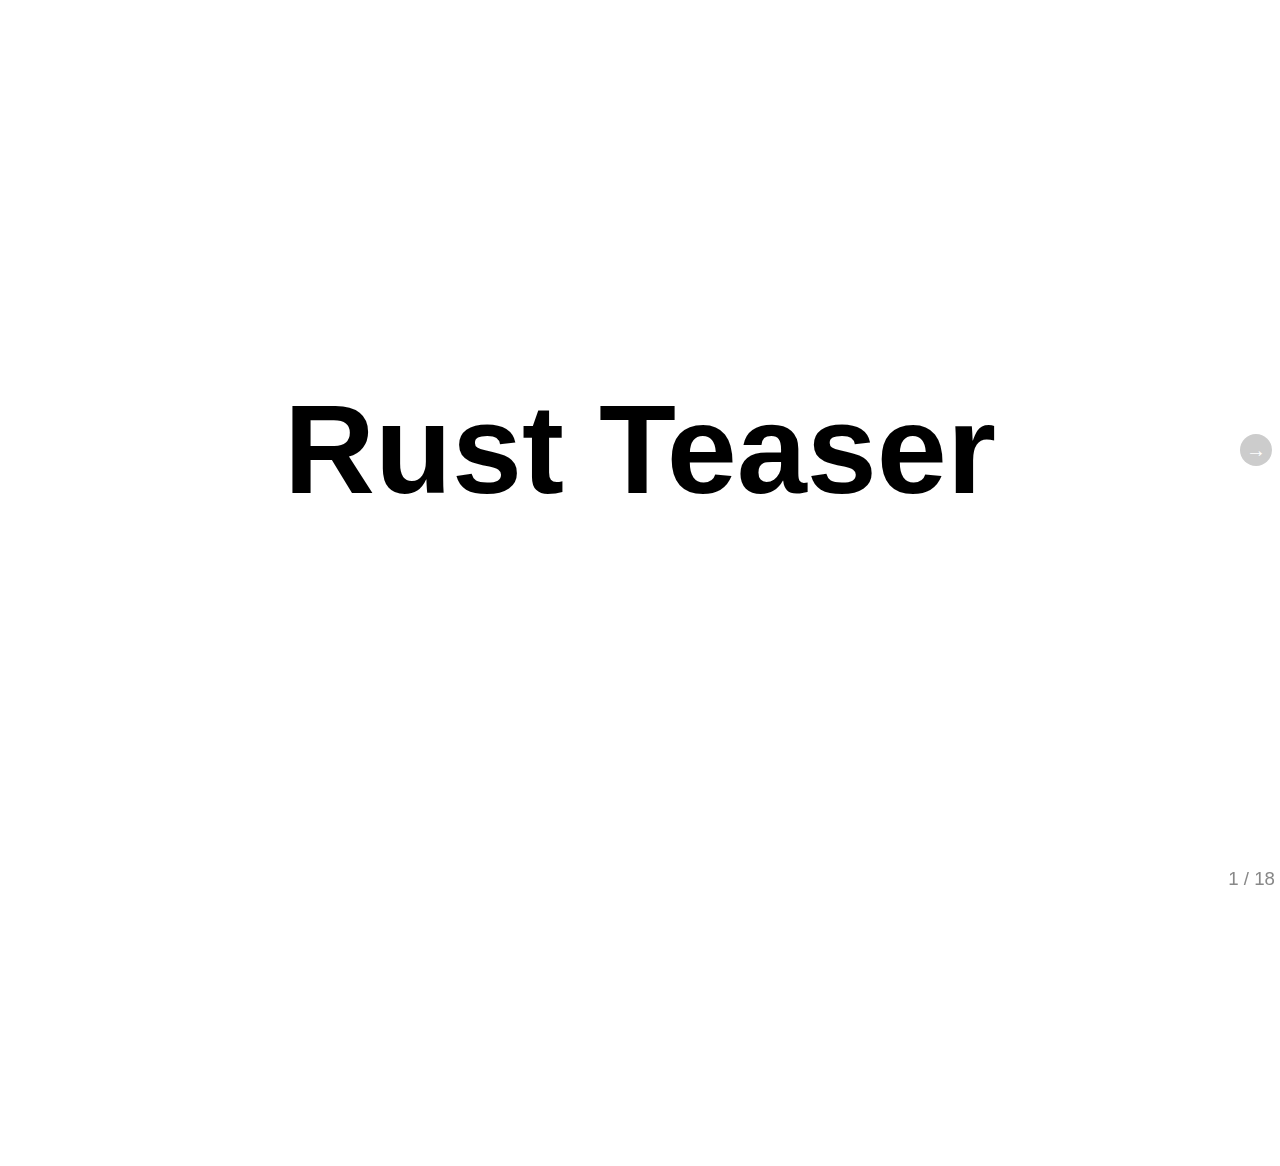
<file: index.html>
<!DOCTYPE html>
<html>
<head>
	<meta charset="utf-8">
	<meta http-equiv="X-UA-Compatible" content="IE=edge,chrome=1">
	<meta name="viewport" content="width=1024, user-scalable=no">

    <title>untitled</title>
	
	<!-- Required stylesheet -->
	<link rel="stylesheet" href="imakewebthings-deck.js-e42bd0c/core/deck.core.css">
	
	<!-- Extension CSS files go here. Remove or add as needed. -->
	<link rel="stylesheet" href="imakewebthings-deck.js-e42bd0c/extensions/goto/deck.goto.css">
	<link rel="stylesheet" href="imakewebthings-deck.js-e42bd0c/extensions/menu/deck.menu.css">
	<link rel="stylesheet" href="imakewebthings-deck.js-e42bd0c/extensions/navigation/deck.navigation.css">
	<link rel="stylesheet" href="imakewebthings-deck.js-e42bd0c/extensions/status/deck.status.css">
	<link rel="stylesheet" href="imakewebthings-deck.js-e42bd0c/extensions/hash/deck.hash.css">
	<link rel="stylesheet" href="imakewebthings-deck.js-e42bd0c/extensions/scale/deck.scale.css">

	<!-- Style theme. More available in /themes/style/ or create your own. -->
	<link rel="stylesheet" href="imakewebthings-deck.js-e42bd0c/themes/style/swiss.css">
	
	<!-- Transition theme. More available in /themes/transition/ or create your own. -->
	<link rel="stylesheet" href="imakewebthings-deck.js-e42bd0c/themes/transition/horizontal-slide.css">
	
	<!-- Required Modernizr file -->
	<script src="imakewebthings-deck.js-e42bd0c/modernizr.custom.js"></script>
</head>
<body class="deck-container">

<!-- Begin slides. Just make elements with a class of slide. -->

<div class="slide" id="1"><h1>Rust Teaser</h1>
</div><div class="slide" id="2"><h2>Who am I?</h2>
<ul>
<li>Radek Szymczyszyn</li>
<li>MongooseIM / ejabberd / XMPP engineer from Erlang Solutions in Kraków</li>
<li><a href="&#109;&#97;&#105;&#108;&#116;&#111;&#58;&#114;&#97;&#100;&#111;&#115;&#108;&#97;&#119;&#46;&#115;&#122;&#121;&#109;&#99;&#122;&#121;&#115;&#122;&#121;&#110;&#64;&#101;&#114;&#108;&#97;&#110;&#103;&#45;&#115;&#111;&#108;&#117;&#116;&#105;&#111;&#110;&#115;&#46;&#99;&#111;&#109;">&#114;&#97;&#100;&#111;&#115;&#108;&#97;&#119;&#46;&#115;&#122;&#121;&#109;&#99;&#122;&#121;&#115;&#122;&#121;&#110;&#64;&#101;&#114;&#108;&#97;&#110;&#103;&#45;&#115;&#111;&#108;&#117;&#116;&#105;&#111;&#110;&#115;&#46;&#99;&#111;&#109;</a></li>
<li><a href="https://github.com/lavrin/">https://github.com/lavrin/</a></li>
</ul>
</div><div class="slide" id="3"><h2>Intro</h2>
<p>I won't introduce the whole language, because I simply can't in 15 minutes.
Besides, there's a great guide on <a href="http://www.rust-lang.org/">rust-lang.org</a> which will do it better than I.</p>
<p>Instead, I'll show you one aspect of what Rust might be good for and why.
What is it? The stuff we write in C now - system-level software and shared libraries.
Why? Because it allows you to touch the metal if you have to,
but otherwise strives to be as safe as possible.</p>
</div><div class="slide" id="4"><h2>Rust features</h2>
<ul>
<li>algebraic data types (Erlang tagged types might work as substitutes)</li>
<li>pattern matching</li>
<li>closures</li>
<li>type inference (Erlang is dynamically typed -- no need for inference)</li>
<li>zero-cost abstractions (C++ anyone? iterators are just pointers,
  destructors instead of garbage collection)</li>
<li>guaranteed memory safety (linear types)</li>
<li>concurrency without data races (tasks powered by OS threads <strong>or</strong>
  lightweight processes)</li>
<li>minimal runtime (just like C)</li>
<li>efficient C bindings</li>
</ul>
</div><div class="slide" id="5"><h2>Rust features</h2>
<ul>
<li>algebraic data types (Erlang tagged types might work as substitutes)</li>
<li>pattern matching</li>
<li>closures</li>
<li>type inference (Erlang is dynamically typed -- no need for inference)</li>
<li><span style="color: #c00;">zero-cost abstractions (C++ anyone? iterators are just pointers,
  destructors instead of garbage collection)</span></li>
<li><span style="color: #c00;">guaranteed memory safety (linear types)</span></li>
<li>concurrency without data races (tasks powered by OS threads <strong>or</strong>
  lightweight processes)</li>
<li><span style="color: #c00;">minimal runtime (just like C)</span></li>
<li><span style="color: #c00;">efficient C bindings</span></li>
</ul>
</div><div class="slide" id="6"><h2>Algebraic data types &amp; pattern matching</h2>
<pre><code>enum OptionalInt {
    Value(int),
    Missing,
}

fn main() {
    let x = Value(5);
    let y = Missing;

    match x {
        Value(n) =&gt; println!("x is {:d}", n),
        Missing  =&gt; println!("x is missing!"),
    }

    match y {
        Value(n) =&gt; println!("y is {:d}", n),
        _        =&gt; println!("y is missing!"),
    }
}
</code></pre>
</div><div class="slide" id="7"><h2>No generics (think: Google Go)</h2>
<pre><code>enum OptionalInt {
    Value(int),
    Missing,
}

enum OptionalFloat64 {
    Valuef64(f64),
    Missingf64
}

fn main() {
    let x = Value(5);
    let xf64 = Valuef64(5.0f64);

    match x {
        Value(n) =&gt; println!("x is {:d}", n),
        Missing  =&gt; println!("x is missing!"),
    }

    match xf64 {
        Valuef64(n) =&gt; println!("xf64 is {:.1f}", n),
        Missingf64  =&gt; println!("xf64 is missing!"),
    }
}
</code></pre>
</div><div class="slide" id="8"><h2>Generics</h2>
<pre><code>enum Option&lt;T&gt; {
    Some(T),
    None
}

fn main() {
    // When dealing with generics we need to give
    // the compiler some hints about types in use.
    let x = Some(5i);
    let y : Option&lt;int&gt; = None;

    match x {
        Some(n) =&gt; println!("x is {:d}", n),
        None    =&gt; println!("x is missing!")
    }

    match y {
        Some(n) =&gt; println!("y is {:d}", n),
        _       =&gt; println!("y is missing!")
    }
}
</code></pre>
</div><div class="slide" id="9"><h2>Generics and Traits</h2>
<pre><code>struct Circle { x: f64, y: f64, radius: f64 }
struct Square { a: f64 }

trait HasArea {
    fn area(&amp;self) -&gt; f64;
}

impl HasArea for Circle {
    fn area(&amp;self) -&gt; f64 {
        std::f64::consts::PI * (self.radius * self.radius)
    }
}

impl HasArea for Square {
    fn area(&amp;self) -&gt; f64 { self.a * self.a }
}

// Won't compile!
fn area&lt;S&gt;(shape: &amp;S) -&gt; f64 { shape.area() }

fn area&lt;S: HasArea&gt;(shape: &amp;S) -&gt; f64 { shape.area() }

fn main() {
    let c = Circle{ x: 2.0, y: 2.0, radius: 4.0 };
    let s = Square{ a: 2.0 };
    println!("circle area: {:f}", area(&amp;c));
    println!("square area: {:f}", area(&amp;s));
}
</code></pre>
</div><div class="slide" id="10"><h2>Traits</h2>
<pre><code>struct Circle { x: f64, y: f64, radius: f64 }
struct Square { a: f64 }
struct Line { a: f64, b: f64 }

trait HasArea {
    fn area(&amp;self) -&gt; f64;
}

impl HasArea for Circle {
    fn area(&amp;self) -&gt; f64 {
        std::f64::consts::PI * (self.radius * self.radius)
    }
}

impl HasArea for Square {
    fn area(&amp;self) -&gt; f64 { self.a * self.a }
}

fn slope(l: &amp;Line) -&gt; f64 { l.a }

fn area&lt;S: HasArea&gt;(shape: &amp;S) -&gt; f64 {
    shape.area()
}

fn main() {
    let c = Circle{ x: 2.0, y: 2.0, radius: 4.0 };
    let s = Square{ a: 2.0 };
    let l = Line{ a: 1.3, b: 2.0 };
    println!("circle area: {:f}", area(&amp;c));
    println!("square area: {:f}", area(&amp;s));
    // Won't compile!
    // error: failed to find an implementation of trait HasArea for Line
    //println!("line area: {:.2f}", area(&amp;l));
}
</code></pre>
</div><div class="slide" id="11"><h2>What's wrong with this code?</h2>
<pre><code>// Return a vector of tokens found in the given string.
// Each token is a (token_begin, token_end) pair.
vector&lt;pair&lt;const char *,const char *&gt;&gt;
tokenize_string(const string &amp;text);

int main()
{
    vector&lt;pair&lt;const char *, const char *&gt;&gt; v;
    {
        string s = "ala ma kota, a kot ma ale";
        v = tokenize_string(s);
    }
    for (auto i = begin(v); i &lt; end(v); i++) {
        cout &lt;&lt; string(i-&gt;first, i-&gt;second - i-&gt;first) &lt;&lt; "\n";
    }
    return 0;
}
</code></pre>
<p>Idea stolen from <a href="http://www.randomhacks.net/2014/09/19/rust-lifetimes-reckless-cxx/">http://www.randomhacks.net/2014/09/19/rust-lifetimes-reckless-cxx/</a></p>
<!--

Is this a contrived example?
Of course it is!
However, don't forget what John Carmack,
the lead programmer of Wolfenstein, Doom, and Quake series,
once said in an interview:

    If something is allowed by the language syntax,
    sooner or later it will end up in your codebase.

-->

</div><div class="slide" id="12"><h2>Let's ask Valgrind</h2>
<!-- -->

</div><div class="slide" id="13"><h2>Rust to the rescue: Lifetimes</h2>
<pre><code>#[deriving(Show, PartialEq)]
enum Token&lt;'a&gt; {
    Word(&amp;'a str),
    Other(&amp;'a str)
}

fn tokenize_string3&lt;'a&gt;(text: &amp;'a str) -&gt; Vec&lt;Token&lt;'a&gt;&gt; {
    // ...
}

#[test]
fn test_parse_safe() {
    assert_eq!(vec![Word("The"), Other(" "), Word("cat")],
               tokenize_string3("The cat"));
}

// Won't compile!
// lifetimes.rs:39:26: 39:30 error: `text` does not live long enough
// lifetimes.rs:39         tokenize_string3(text.as_slice())
//#[test]
//fn test_parse_unsafe() {
//    let v = {
//        let text = "The cat".to_string();
//        tokenize_string3(text.as_slice())
//    };
//    assert_eq!(vec![Word("The"), Other(" "), Word("cat")], v);
//}
</code></pre>
</div><div class="slide" id="14"><h2>Erlang NIFs in Rust (1)</h2>
<p><strong>Bindgen</strong> generates boilerplate for interfacing with C from Rust based on
existing C header files.
The only problem is it <strong>doesn't understand macros.</strong></p>
<p>Writing a NIF shared library in Rust boils down to expanding the <code>ERL_NIF_INIT</code> macro:</p>
<pre><code>// file: er.c

ErlNifFunc funcs[] =
{
    {"native_add", 2, native_add}
};

ERL_NIF_INIT(er, funcs, NULL, NULL, NULL, NULL);
</code></pre>
</div><div class="slide" id="15"><h2>Erlang NIFs in Rust (2)</h2>
<p>Which means writing the following in Rust instead of C:</p>
<pre><code>// file: er.E (macro expanded er.c)

ErlNifFunc funcs[] = {
    {"native_add", 2, native_add}
};

ErlNifEntry* nif_init(void) {
  static ErlNifEntry entry = {
    2,              // int major;
    6,              // int minor;
    "er",           // const char* name;
    sizeof(funcs) / sizeof(*funcs),  // int num_of_funcs;
    funcs,          // ErlNifFunc* funcs;
    ((void *)0),    // int  (*load)   (ErlNifEnv*, /* skipped */);
    ((void *)0),    // int  (*reload) (ErlNifEnv*, /* skipped */);
    ((void *)0),    // int  (*upgrade)(ErlNifEnv*, /* skipped */);
    ((void *)0),    // void (*unload) (ErlNifEnv*, /* skipped */);
    "beam.vanilla"  // const char* vm_variant;
  };
  return &amp;entry;
}
</code></pre>
<p>Easy, right? Wrong!
It's not possible to declare a static C-style string (<code>"er"</code>, <code>"beam.vanilla"</code>) from Rust! But there is hope...</p>
</div><div class="slide" id="16"><h2>Erlang NIFs in Rust (3)</h2>
<pre><code>static mut funcs: [c::ErlNifFunc, ..1] = [
    c::ErlNifFunc { name  : 0 as *const c_char,
                    arity : 2,
                    fptr  : Some(native_add) }
];

static mut nif_entry: c::ErlNifEntry = c::ErlNifEntry {
    major           : 2,
    minor           : 6,
    name            : 0 as *const c_char,
    num_of_funcs    : 1,
    funcs           : 0 as *mut c::ErlNifFunc,
    load            : None,
    reload          : None,
    upgrade         : None,
    unload          : None,
    vm_variant      : 0 as *const c_char
};

#[no_mangle]
pub extern "C" fn nif_init() -&gt; *mut c::ErlNifEntry
{
    unsafe {
        funcs[0].name = "native_add".to_c_str().unwrap();
        nif_entry.name = "er".to_c_str().unwrap();
        nif_entry.num_of_funcs = funcs.len() as i32;
        nif_entry.funcs = funcs.as_mut_ptr();
        nif_entry.vm_variant = "beam.vanilla".to_c_str().unwrap();
        &amp;mut nif_entry
    }
}
</code></pre>
</div><div class="slide" id="17"><h2>Rust for embedded systems</h2>
<p>Rust runs on ARM Cortex-M0 (the smallest ARM available). A trivial binary uses 1K flash and 100 bytes RAM.</p>
<p>In general, it runs on 32-bit CPUs.
There're some google hits about running on Arduino, but pay attention that
it's Arduino Due, not the original one. Due is actually an ARM chip in disguise.</p>
</div><div class="slide" id="18"><h2>Outro / References</h2>
<p>Rust is still in development. YMMV!</p>
<p><a href="http://blog.rust-lang.org/2014/09/15/Rust-1.0.html">Niko Matsakis</a>: "We plan to ship the 1.0 beta around the end of the year."</p>
<p>Minimal, but complete, Erlang example project with a Rust NIF:</p>
<ul>
<li><a href="https://github.com/lavrin/erlang-rust-nif">https://github.com/lavrin/erlang-rust-nif</a></li>
</ul>
<p>References:</p>
<ul>
<li><a href="http://www.rust-lang.org/">rust-lang.org</a></li>
<li><a href="http://lucumr.pocoo.org/2013/8/18/beautiful-native-libraries/">Beautiful Native Libraries</a></li>
<li><a href="http://www.randomhacks.net/2014/09/19/rust-lifetimes-reckless-cxx/">Reckless C++</a></li>
<li><a href="https://github.com/crabtw/rust-bindgen/">Rust Bindgen</a></li>
<li><a href="http://blog.rust-lang.org/2014/09/15/Rust-1.0.html">Road to Rust 1.0</a></li>
<li><a href="http://bharr.is/2013/11/13/rust-for-embedded-systems/">Rust for embedded systems</a></li>
<li><a href="https://github.com/rust-lang/rust/wiki/Operating-system-development">Operating System Development in Rust</a></li>
</ul>
</div>

<!-- End slides. -->


<!-- Begin extension snippets. Add or remove as needed. -->

<!-- deck.navigation snippet -->
<a href="#" class="deck-prev-link" title="Previous">&#8592;</a>
<a href="#" class="deck-next-link" title="Next">&#8594;</a>

<!-- deck.status snippet -->
<p class="deck-status">
	<span class="deck-status-current"></span>
	/
	<span class="deck-status-total"></span>
</p>

<!-- deck.goto snippet -->
<form action="." method="get" class="goto-form">
	<label for="goto-slide">Go to slide:</label>
	<input type="text" name="slidenum" id="goto-slide" list="goto-datalist">
	<datalist id="goto-datalist"></datalist>
	<input type="submit" value="Go">
</form>

<!-- deck.hash snippet -->
<a href="." title="Permalink to this slide" class="deck-permalink">#</a>

<!-- End extension snippets. -->


<!-- Required JS files. -->
<script src="imakewebthings-deck.js-e42bd0c/jquery-1.7.2.min.js"></script>
<script src="imakewebthings-deck.js-e42bd0c/core/deck.core.js"></script>

<!-- Extension JS files. Add or remove as needed. -->
<script src="imakewebthings-deck.js-e42bd0c/core/deck.core.js"></script>
<script src="imakewebthings-deck.js-e42bd0c/extensions/hash/deck.hash.js"></script>
<script src="imakewebthings-deck.js-e42bd0c/extensions/menu/deck.menu.js"></script>
<script src="imakewebthings-deck.js-e42bd0c/extensions/goto/deck.goto.js"></script>
<script src="imakewebthings-deck.js-e42bd0c/extensions/status/deck.status.js"></script>
<script src="imakewebthings-deck.js-e42bd0c/extensions/navigation/deck.navigation.js"></script>
<script src="imakewebthings-deck.js-e42bd0c/extensions/scale/deck.scale.js"></script>

<!-- Initialize the deck. You can put this in an external file if desired. -->
<script>
	$(function() {
		$.deck('.slide');
	});
</script>
</body>
</html>
</file>
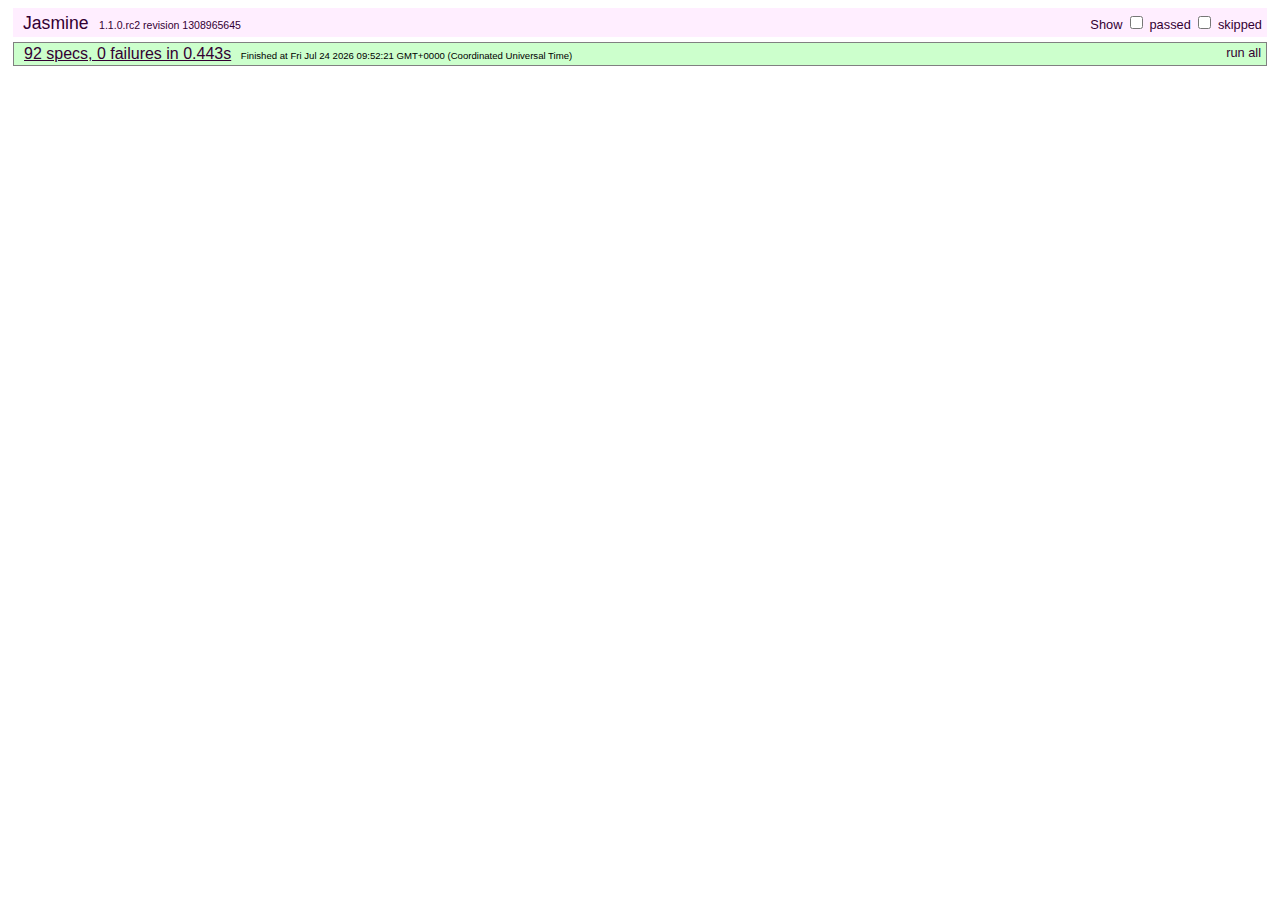
<file: imakewebthings-deck.js-e42bd0c/test/index.html>
<!DOCTYPE HTML PUBLIC "-//W3C//DTD HTML 4.01 Transitional//EN"
  "http://www.w3.org/TR/html4/loose.dtd">
<html>
<head>
	<title>deck.js - Jasmine Test Runner</title>
	<link rel="stylesheet" type="text/css" href="lib/jasmine.css">
	<script type="text/javascript" src="../modernizr.custom.js"></script>
	<script type="text/javascript" src="lib/jasmine.js"></script>
	<script type="text/javascript" src="lib/jasmine-html.js"></script>
	<script src="../jquery-1.7.2.min.js"></script>
	<script type="text/javascript" src="lib/jasmine-jquery.js"></script>

	<!-- include source files here... -->
	<script type="text/javascript" src="../core/deck.core.js"></script>
	<script type="text/javascript" src="../extensions/hash/deck.hash.js"></script>
	<script type="text/javascript" src="../extensions/menu/deck.menu.js"></script>
	<script type="text/javascript" src="../extensions/goto/deck.goto.js"></script>
	<script type="text/javascript" src="../extensions/status/deck.status.js"></script>
	<script type="text/javascript" src="../extensions/navigation/deck.navigation.js"></script>
	<script type="text/javascript" src="../extensions/scale/deck.scale.js"></script>

	<!-- include spec files here... -->
	<script type="text/javascript" src="settings.js"></script>
	<script type="text/javascript" src="spec.core.js"></script>
	<script type="text/javascript" src="spec.menu.js"></script>
	<script type="text/javascript" src="spec.goto.js"></script>
	<script type="text/javascript" src="spec.navigation.js"></script>
	<script type="text/javascript" src="spec.hash.js"></script>
	<script type="text/javascript" src="spec.status.js"></script>
	<script type="text/javascript" src="spec.scale.js"></script>
</head>

<body>
<script type="text/javascript">
	jasmine.getEnv().addReporter(new jasmine.TrivialReporter());
	jasmine.getEnv().execute();
</script>
</body>
</html>
</file>
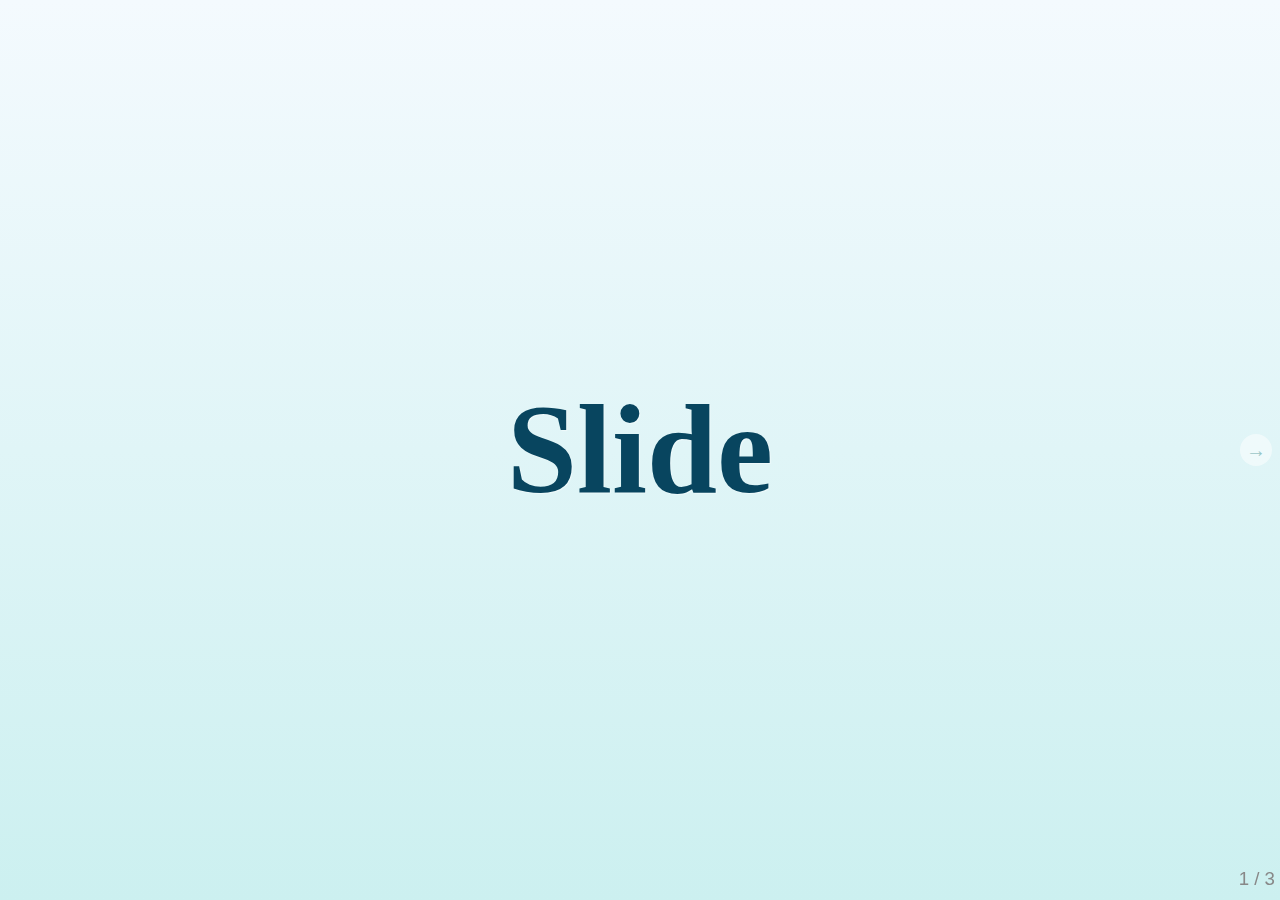
<file: imakewebthings-deck.js-e42bd0c/boilerplate.html>
<!DOCTYPE html>
<html>
<head>
	<meta charset="utf-8">
	<meta http-equiv="X-UA-Compatible" content="IE=edge,chrome=1">
	<meta name="viewport" content="width=1024, user-scalable=no">

	<title>Your deck.js Presentation</title>
	
	<!-- Required stylesheet -->
	<link rel="stylesheet" href="core/deck.core.css">
	
	<!-- Extension CSS files go here. Remove or add as needed. -->
	<link rel="stylesheet" href="extensions/goto/deck.goto.css">
	<link rel="stylesheet" href="extensions/menu/deck.menu.css">
	<link rel="stylesheet" href="extensions/navigation/deck.navigation.css">
	<link rel="stylesheet" href="extensions/status/deck.status.css">
	<link rel="stylesheet" href="extensions/hash/deck.hash.css">
	<link rel="stylesheet" href="extensions/scale/deck.scale.css">

	<!-- Style theme. More available in /themes/style/ or create your own. -->
	<link rel="stylesheet" href="themes/style/web-2.0.css">
	
	<!-- Transition theme. More available in /themes/transition/ or create your own. -->
	<link rel="stylesheet" href="themes/transition/horizontal-slide.css">
	
	<!-- Required Modernizr file -->
	<script src="modernizr.custom.js"></script>
</head>
<body class="deck-container">

<!-- Begin slides. Just make elements with a class of slide. -->

<section class="slide">
	<h1>Slide</h1>
</section>

<section class="slide">
	<h1>Content</h1>
</section>

<section class="slide">
	<h1>Here</h1>
</section>

<!-- End slides. -->


<!-- Begin extension snippets. Add or remove as needed. -->

<!-- deck.navigation snippet -->
<a href="#" class="deck-prev-link" title="Previous">&#8592;</a>
<a href="#" class="deck-next-link" title="Next">&#8594;</a>

<!-- deck.status snippet -->
<p class="deck-status">
	<span class="deck-status-current"></span>
	/
	<span class="deck-status-total"></span>
</p>

<!-- deck.goto snippet -->
<form action="." method="get" class="goto-form">
	<label for="goto-slide">Go to slide:</label>
	<input type="text" name="slidenum" id="goto-slide" list="goto-datalist">
	<datalist id="goto-datalist"></datalist>
	<input type="submit" value="Go">
</form>

<!-- deck.hash snippet -->
<a href="." title="Permalink to this slide" class="deck-permalink">#</a>

<!-- End extension snippets. -->


<!-- Required JS files. -->
<script src="jquery-1.7.2.min.js"></script>
<script src="core/deck.core.js"></script>

<!-- Extension JS files. Add or remove as needed. -->
<script src="core/deck.core.js"></script>
<script src="extensions/hash/deck.hash.js"></script>
<script src="extensions/menu/deck.menu.js"></script>
<script src="extensions/goto/deck.goto.js"></script>
<script src="extensions/status/deck.status.js"></script>
<script src="extensions/navigation/deck.navigation.js"></script>
<script src="extensions/scale/deck.scale.js"></script>

<!-- Initialize the deck. You can put this in an external file if desired. -->
<script>
	$(function() {
		$.deck('.slide');
	});
</script>
</body>
</html>
</file>
<file: imakewebthings-deck.js-e42bd0c/core/deck.core.css>
html, body {
  height: 100%;
  padding: 0;
  margin: 0;
}

body.deck-container {
  overflow-y: auto;
  position: static;
}

.deck-container {
  position: relative;
  min-height: 100%;
  margin: 0 auto;
  padding: 0 48px;
  font-size: 16px;
  line-height: 1.1;
  overflow: hidden;
  /* Resets and base styles from HTML5 Boilerplate */
  /* End HTML5 Boilerplate adaptations */
}
.js .deck-container {
  visibility: hidden;
}
.ready .deck-container {
  visibility: visible;
}
.touch .deck-container {
  -webkit-text-size-adjust: none;
  -moz-text-size-adjust: none;
}
.deck-container div, .deck-container span, .deck-container object, .deck-container iframe,
.deck-container h1, .deck-container h2, .deck-container h3, .deck-container h4, .deck-container h5, .deck-container h6, .deck-container p, .deck-container blockquote, .deck-container pre,
.deck-container abbr, .deck-container address, .deck-container cite, .deck-container code, .deck-container del, .deck-container dfn, .deck-container em, .deck-container img, .deck-container ins, .deck-container kbd, .deck-container q, .deck-container samp,
.deck-container small, .deck-container strong, .deck-container sub, .deck-container sup, .deck-container var, .deck-container b, .deck-container i, .deck-container dl, .deck-container dt, .deck-container dd, .deck-container ol, .deck-container ul, .deck-container li,
.deck-container fieldset, .deck-container form, .deck-container label, .deck-container legend,
.deck-container table, .deck-container caption, .deck-container tbody, .deck-container tfoot, .deck-container thead, .deck-container tr, .deck-container th, .deck-container td,
.deck-container article, .deck-container aside, .deck-container canvas, .deck-container details, .deck-container figcaption, .deck-container figure,
.deck-container footer, .deck-container header, .deck-container hgroup, .deck-container menu, .deck-container nav, .deck-container section, .deck-container summary,
.deck-container time, .deck-container mark, .deck-container audio, .deck-container video {
  margin: 0;
  padding: 0;
  border: 0;
  font-size: 100%;
  font: inherit;
  vertical-align: baseline;
}
.deck-container article, .deck-container aside, .deck-container details, .deck-container figcaption, .deck-container figure,
.deck-container footer, .deck-container header, .deck-container hgroup, .deck-container menu, .deck-container nav, .deck-container section {
  display: block;
}
.deck-container blockquote, .deck-container q {
  quotes: none;
}
.deck-container blockquote:before, .deck-container blockquote:after, .deck-container q:before, .deck-container q:after {
  content: "";
  content: none;
}
.deck-container ins {
  background-color: #ff9;
  color: #000;
  text-decoration: none;
}
.deck-container mark {
  background-color: #ff9;
  color: #000;
  font-style: italic;
  font-weight: bold;
}
.deck-container del {
  text-decoration: line-through;
}
.deck-container abbr[title], .deck-container dfn[title] {
  border-bottom: 1px dotted;
  cursor: help;
}
.deck-container table {
  border-collapse: collapse;
  border-spacing: 0;
}
.deck-container hr {
  display: block;
  height: 1px;
  border: 0;
  border-top: 1px solid #ccc;
  margin: 1em 0;
  padding: 0;
}
.deck-container input, .deck-container select {
  vertical-align: middle;
}
.deck-container select, .deck-container input, .deck-container textarea, .deck-container button {
  font: 99% sans-serif;
}
.deck-container pre, .deck-container code, .deck-container kbd, .deck-container samp {
  font-family: monospace, sans-serif;
}
.deck-container a {
  -webkit-tap-highlight-color: rgba(0, 0, 0, 0);
}
.deck-container a:hover, .deck-container a:active {
  outline: none;
}
.deck-container ul, .deck-container ol {
  margin-left: 2em;
  vertical-align: top;
}
.deck-container ol {
  list-style-type: decimal;
}
.deck-container nav ul, .deck-container nav li {
  margin: 0;
  list-style: none;
  list-style-image: none;
}
.deck-container small {
  font-size: 85%;
}
.deck-container strong, .deck-container th {
  font-weight: bold;
}
.deck-container td {
  vertical-align: top;
}
.deck-container sub, .deck-container sup {
  font-size: 75%;
  line-height: 0;
  position: relative;
}
.deck-container sup {
  top: -0.5em;
}
.deck-container sub {
  bottom: -0.25em;
}
.deck-container textarea {
  overflow: auto;
}
.ie6 .deck-container legend, .ie7 .deck-container legend {
  margin-left: -7px;
}
.deck-container input[type="radio"] {
  vertical-align: text-bottom;
}
.deck-container input[type="checkbox"] {
  vertical-align: bottom;
}
.ie7 .deck-container input[type="checkbox"] {
  vertical-align: baseline;
}
.ie6 .deck-container input {
  vertical-align: text-bottom;
}
.deck-container label, .deck-container input[type="button"], .deck-container input[type="submit"], .deck-container input[type="image"], .deck-container button {
  cursor: pointer;
}
.deck-container button, .deck-container input, .deck-container select, .deck-container textarea {
  margin: 0;
}
.deck-container input:invalid, .deck-container textarea:invalid {
  border-radius: 1px;
  -moz-box-shadow: 0px 0px 5px red;
  -webkit-box-shadow: 0px 0px 5px red;
  box-shadow: 0px 0px 5px red;
}
.deck-container input:invalid .no-boxshadow, .deck-container textarea:invalid .no-boxshadow {
  background-color: #f0dddd;
}
.deck-container button {
  width: auto;
  overflow: visible;
}
.ie7 .deck-container img {
  -ms-interpolation-mode: bicubic;
}
.deck-container, .deck-container select, .deck-container input, .deck-container textarea {
  color: #444;
}
.deck-container a {
  color: #607890;
}
.deck-container a:hover, .deck-container a:focus {
  color: #036;
}
.deck-container a:link {
  -webkit-tap-highlight-color: #fff;
}
.deck-container.deck-loading {
  display: none;
}

.slide {
  width: auto;
  min-height: 100%;
  position: relative;
}
.slide h1 {
  font-size: 4.5em;
}
.slide h1, .slide .vcenter {
  font-weight: bold;
  text-align: center;
  padding-top: 1em;
  max-height: 100%;
}
.csstransforms .slide h1, .csstransforms .slide .vcenter {
  padding: 0 48px;
  position: absolute;
  left: 0;
  right: 0;
  top: 50%;
  -webkit-transform: translate(0, -50%);
  -moz-transform: translate(0, -50%);
  -ms-transform: translate(0, -50%);
  -o-transform: translate(0, -50%);
  transform: translate(0, -50%);
}
.slide .vcenter h1 {
  position: relative;
  top: auto;
  padding: 0;
  -webkit-transform: none;
  -moz-transform: none;
  -ms-transform: none;
  -o-transform: none;
  transform: none;
}
.slide h2 {
  font-size: 2.25em;
  font-weight: bold;
  padding-top: .5em;
  margin: 0 0 .66666em 0;
  border-bottom: 3px solid #888;
}
.slide h3 {
  font-size: 1.4375em;
  font-weight: bold;
  margin-bottom: .30435em;
}
.slide h4 {
  font-size: 1.25em;
  font-weight: bold;
  margin-bottom: .25em;
}
.slide h5 {
  font-size: 1.125em;
  font-weight: bold;
  margin-bottom: .2222em;
}
.slide h6 {
  font-size: 1em;
  font-weight: bold;
}
.slide img, .slide iframe, .slide video {
  display: block;
  max-width: 100%;
}
.slide video, .slide iframe, .slide img {
  display: block;
  margin: 0 auto;
}
.slide p, .slide blockquote, .slide iframe, .slide img, .slide ul, .slide ol, .slide pre, .slide video {
  margin-bottom: 1em;
}
.slide pre {
  white-space: pre;
  white-space: pre-wrap;
  word-wrap: break-word;
  padding: 1em;
  border: 1px solid #888;
}
.slide em {
  font-style: italic;
}
.slide li {
  padding: .25em 0;
  vertical-align: middle;
}

.deck-before, .deck-previous, .deck-next, .deck-after {
  position: absolute;
  left: -999em;
  top: -999em;
}

.deck-current {
  z-index: 2;
}

.slide .slide {
  visibility: hidden;
  position: static;
  min-height: 0;
}

.deck-child-current {
  position: static;
  z-index: 2;
}
.deck-child-current .slide {
  visibility: hidden;
}
.deck-child-current .deck-previous, .deck-child-current .deck-before, .deck-child-current .deck-current {
  visibility: visible;
}

@media screen and (max-device-width: 480px) {
  /* html { -webkit-text-size-adjust:none; -ms-text-size-adjust:none; } */
}
@media print {
  * {
    background: transparent !important;
    color: black !important;
    text-shadow: none !important;
    filter: none !important;
    -ms-filter: none !important;
    -webkit-box-reflect: none !important;
    -moz-box-reflect: none !important;
    -webkit-box-shadow: none !important;
    -moz-box-shadow: none !important;
    box-shadow: none !important;
  }
  * :before, * :after {
    display: none !important;
  }

  a, a:visited {
    color: #444 !important;
    text-decoration: underline;
  }

  a[href]:after {
    content: " (" attr(href) ")";
  }

  abbr[title]:after {
    content: " (" attr(title) ")";
  }

  .ir a:after, a[href^="javascript:"]:after, a[href^="#"]:after {
    content: "";
  }

  pre, blockquote {
    border: 1px solid #999;
    page-break-inside: avoid;
  }

  thead {
    display: table-header-group;
  }

  tr, img {
    page-break-inside: avoid;
  }

  @page {
    margin: 0.5cm;
}

  p, h2, h3 {
    orphans: 3;
    widows: 3;
  }

  h2, h3 {
    page-break-after: avoid;
  }

  .slide {
    position: static !important;
    visibility: visible !important;
    display: block !important;
    -webkit-transform: none !important;
    -moz-transform: none !important;
    -o-transform: none !important;
    -ms-transform: none !important;
    transform: none !important;
    opacity: 1 !important;
  }

  h1, .vcenter {
    -webkit-transform: none !important;
    -moz-transform: none !important;
    -o-transform: none !important;
    -ms-transform: none !important;
    transform: none !important;
    padding: 0 !important;
    position: static !important;
  }

  .deck-container > .slide {
    page-break-after: always;
  }

  .deck-container {
    width: 100% !important;
    height: auto !important;
    padding: 0 !important;
    display: block !important;
  }

  script {
    display: none;
  }
}
</file>
<file: imakewebthings-deck.js-e42bd0c/extensions/goto/deck.goto.css>
.deck-container .goto-form {
  position: absolute;
  z-index: 3;
  bottom: 10px;
  left: 50%;
  height: 1.75em;
  margin: 0 0 0 -9.125em;
  line-height: 1.75em;
  padding: 0.625em;
  display: none;
  background: #ccc;
  overflow: hidden;
}
.borderradius .deck-container .goto-form {
  -webkit-border-radius: 10px;
  -moz-border-radius: 10px;
  border-radius: 10px;
}
.deck-container .goto-form label {
  font-weight: bold;
}
.deck-container .goto-form label, .deck-container .goto-form input {
  display: inline-block;
  font-family: inherit;
}

.deck-goto .goto-form {
  display: block;
}

#goto-slide {
  width: 8.375em;
  margin: 0 0.625em;
  height: 1.4375em;
}

@media print {
  .goto-form, #goto-slide {
    display: none !important;
  }
}
</file>
<file: imakewebthings-deck.js-e42bd0c/extensions/menu/deck.menu.css>
.deck-menu .slide {
  background: #eee;
  position: relative;
  left: 0;
  top: 0;
  visibility: visible;
  cursor: pointer;
}
.no-csstransforms .deck-menu > .slide {
  float: left;
  width: 22%;
  height: 22%;
  min-height: 0;
  margin: 1%;
  font-size: 0.22em;
  overflow: hidden;
  padding: 0 0.5%;
}
.csstransforms .deck-menu > .slide {
  -webkit-transform: scale(0.22) !important;
  -moz-transform: scale(0.22) !important;
  -o-transform: scale(0.22) !important;
  -ms-transform: scale(0.22) !important;
  transform: scale(0.22) !important;
  -webkit-transform-origin: 0 0;
  -moz-transform-origin: 0 0;
  -o-transform-origin: 0 0;
  -ms-transform-origin: 0 0;
  transform-origin: 0 0;
  -webkit-box-sizing: border-box;
  -moz-box-sizing: border-box;
  box-sizing: border-box;
  width: 100%;
  height: 100%;
  overflow: hidden;
  padding: 0 48px;
  margin: 12px;
}
.deck-menu iframe, .deck-menu img, .deck-menu video {
  max-width: 100%;
}
.deck-menu .deck-current, .no-touch .deck-menu .slide:hover {
  background: #ddf;
}
.deck-menu.deck-container:hover .deck-prev-link, .deck-menu.deck-container:hover .deck-next-link {
  display: none;
}
</file>
<file: imakewebthings-deck.js-e42bd0c/extensions/navigation/deck.navigation.css>
.deck-container .deck-prev-link, .deck-container .deck-next-link {
  display: none;
  position: absolute;
  z-index: 3;
  top: 50%;
  width: 32px;
  height: 32px;
  margin-top: -16px;
  font-size: 20px;
  font-weight: bold;
  line-height: 32px;
  vertical-align: middle;
  text-align: center;
  text-decoration: none;
  color: #fff;
  background: #888;
}
.borderradius .deck-container .deck-prev-link, .borderradius .deck-container .deck-next-link {
  -webkit-border-radius: 16px;
  -moz-border-radius: 16px;
  border-radius: 16px;
}
.deck-container .deck-prev-link:hover, .deck-container .deck-prev-link:focus, .deck-container .deck-prev-link:active, .deck-container .deck-prev-link:visited, .deck-container .deck-next-link:hover, .deck-container .deck-next-link:focus, .deck-container .deck-next-link:active, .deck-container .deck-next-link:visited {
  color: #fff;
}
.deck-container .deck-prev-link {
  left: 8px;
}
.deck-container .deck-next-link {
  right: 8px;
}
.deck-container:hover .deck-prev-link, .deck-container:hover .deck-next-link {
  display: block;
}
.deck-container:hover .deck-prev-link.deck-nav-disabled, .touch .deck-container:hover .deck-prev-link, .deck-container:hover .deck-next-link.deck-nav-disabled, .touch .deck-container:hover .deck-next-link {
  display: none;
}

@media print {
  .deck-prev-link, .deck-next-link {
    display: none !important;
  }
}
</file>
<file: imakewebthings-deck.js-e42bd0c/extensions/status/deck.status.css>
.deck-container .deck-status {
  position: absolute;
  bottom: 10px;
  right: 5px;
  color: #888;
  z-index: 3;
  margin: 0;
}

body.deck-container .deck-status {
  position: fixed;
}

@media print {
  .deck-status {
    display: none;
  }
}
</file>
<file: imakewebthings-deck.js-e42bd0c/extensions/hash/deck.hash.css>
.deck-container .deck-permalink {
  display: none;
  position: absolute;
  z-index: 4;
  bottom: 30px;
  right: 0;
  width: 48px;
  text-align: center;
}

.no-history .deck-container:hover .deck-permalink {
  display: block;
}
</file>
<file: imakewebthings-deck.js-e42bd0c/extensions/scale/deck.scale.css>
/* Remove this line if you are embedding deck.js in a page and
using the scale extension. */
.csstransforms {
  overflow: hidden;
}

.csstransforms .deck-container.deck-scale:not(.deck-menu) > .slide {
  -webkit-box-sizing: padding-box;
  -moz-box-sizing: padding-box;
  box-sizing: padding-box;
  width: 100%;
  padding-bottom: 20px;
}
.csstransforms .deck-container.deck-scale:not(.deck-menu) > .slide > .deck-slide-scaler {
  -webkit-transform-origin: 50% 0;
  -moz-transform-origin: 50% 0;
  -o-transform-origin: 50% 0;
  -ms-transform-origin: 50% 0;
  transform-origin: 50% 0;
}

.csstransforms .deck-container.deck-menu .deck-slide-scaler {
  -webkit-transform: none !important;
  -moz-transform: none !important;
  -o-transform: none !important;
  -ms-transform: none !important;
  transform: none !important;
}
</file>
<file: imakewebthings-deck.js-e42bd0c/themes/style/swiss.css>
.deck-container {
  font-family: "Helvetica Neue", sans-serif;
  font-size: 1.75em;
  background: #fff;
}
.deck-container .slide {
  background: #fff;
}
.deck-container .slide h1 {
  color: #000;
}
.deck-container .slide h2 {
  color: #c00;
  border-bottom-color: #ccc;
}
.deck-container .slide h3 {
  color: #888;
}
.deck-container .slide pre {
  font-size: 0.9em;
  border-color: #ccc;
}
.deck-container .slide code {
  color: #888;
}
.deck-container .slide blockquote {
  font-size: 2em;
  font-style: italic;
  padding: 1em 2em;
  color: #000;
  border-left: 5px solid #ccc;
}
.deck-container .slide blockquote p {
  margin: 0;
}
.deck-container .slide blockquote cite {
  font-size: .5em;
  font-style: normal;
  font-weight: bold;
  color: #888;
}
.deck-container .slide ::-moz-selection {
  background: #c00;
  color: #fff;
}
.deck-container .slide ::selection {
  background: #c00;
  color: #fff;
}
.deck-container .slide a, .deck-container .slide a:hover, .deck-container .slide a:focus, .deck-container .slide a:active, .deck-container .slide a:visited {
  color: #c00;
  text-decoration: none;
}
.deck-container .slide a:hover, .deck-container .slide a:focus {
  text-decoration: underline;
}
.deck-container > .slide .deck-before, .deck-container > .slide .deck-previous {
  opacity: 0.4;
}
.deck-container > .slide .deck-before:not(.deck-child-current) .deck-before, .deck-container > .slide .deck-before:not(.deck-child-current) .deck-previous, .deck-container > .slide .deck-previous:not(.deck-child-current) .deck-before, .deck-container > .slide .deck-previous:not(.deck-child-current) .deck-previous {
  opacity: 1;
}
.deck-container > .slide .deck-child-current {
  opacity: 1;
}
.deck-container .deck-prev-link, .deck-container .deck-next-link {
  background: #ccc;
  font-family: serif;
}
.deck-container .deck-prev-link, .deck-container .deck-prev-link:hover, .deck-container .deck-prev-link:focus, .deck-container .deck-prev-link:active, .deck-container .deck-prev-link:visited, .deck-container .deck-next-link, .deck-container .deck-next-link:hover, .deck-container .deck-next-link:focus, .deck-container .deck-next-link:active, .deck-container .deck-next-link:visited {
  color: #fff;
}
.deck-container .deck-prev-link:hover, .deck-container .deck-prev-link:focus, .deck-container .deck-next-link:hover, .deck-container .deck-next-link:focus {
  background: #c00;
  text-decoration: none;
}
.deck-container .deck-status {
  font-size: 0.6666em;
}
.deck-container.deck-menu .slide {
  background: #eee;
}
.deck-container.deck-menu .deck-current, .no-touch .deck-container.deck-menu .slide:hover {
  background: #ddf;
}
</file>
<file: imakewebthings-deck.js-e42bd0c/themes/transition/horizontal-slide.css>
.csstransitions.csstransforms {
  overflow-x: hidden;
}
.csstransitions.csstransforms .deck-container > .slide {
  -webkit-transition: -webkit-transform 500ms ease-in-out;
  -moz-transition: -moz-transform 500ms ease-in-out;
  -ms-transition: -ms-transform 500ms ease-in-out;
  -o-transition: -o-transform 500ms ease-in-out;
  transition: transform 500ms ease-in-out;
}
.csstransitions.csstransforms .deck-container:not(.deck-menu) > .slide {
  position: absolute;
  top: 0;
  left: 0;
  -webkit-box-sizing: border-box;
  -moz-box-sizing: border-box;
  box-sizing: border-box;
  width: 100%;
  padding: 0 48px;
}
.csstransitions.csstransforms .deck-container:not(.deck-menu) > .slide .slide {
  position: relative;
  left: 0;
  top: 0;
  -webkit-transition: -webkit-transform 500ms ease-in-out, opacity 500ms ease-in-out;
  -moz-transition: -moz-transform 500ms ease-in-out, opacity 500ms ease-in-out;
  -ms-transition: -ms-transform 500ms ease-in-out, opacity 500ms ease-in-out;
  -o-transition: -o-transform 500ms ease-in-out, opacity 500ms ease-in-out;
  transition: -webkit-transform 500ms ease-in-out, opacity 500ms ease-in-out;
}
.csstransitions.csstransforms .deck-container:not(.deck-menu) > .slide .deck-next, .csstransitions.csstransforms .deck-container:not(.deck-menu) > .slide .deck-after {
  visibility: visible;
  -webkit-transform: translate3d(200%, 0, 0);
  -moz-transform: translate(200%, 0);
  -ms-transform: translate(200%, 0);
  -o-transform: translate(200%, 0);
  transform: translate3d(200%, 0, 0);
}
.csstransitions.csstransforms .deck-container:not(.deck-menu) > .deck-previous {
  -webkit-transform: translate3d(-200%, 0, 0);
  -moz-transform: translate(-200%, 0);
  -ms-transform: translate(-200%, 0);
  -o-transform: translate(-200%, 0);
  transform: translate3d(-200%, 0, 0);
}
.csstransitions.csstransforms .deck-container:not(.deck-menu) > .deck-before {
  -webkit-transform: translate3d(-400%, 0, 0);
  -moz-transform: translate(-400%, 0);
  -ms-transform: translate(-400%, 0);
  -o-transform: translate(-400%, 0);
  transform: translate3d(-400%, 0, 0);
}
.csstransitions.csstransforms .deck-container:not(.deck-menu) > .deck-next {
  -webkit-transform: translate3d(200%, 0, 0);
  -moz-transform: translate(200%, 0);
  -ms-transform: translate(200%, 0);
  -o-transform: translate(200%, 0);
  transform: translate3d(200%, 0, 0);
}
.csstransitions.csstransforms .deck-container:not(.deck-menu) > .deck-after {
  -webkit-transform: translate3d(400%, 0, 0);
  -moz-transform: translate(400%, 0);
  -ms-transform: translate(400%, 0);
  -o-transform: translate(400%, 0);
  transform: translate3d(400%, 0, 0);
}
.csstransitions.csstransforms .deck-container:not(.deck-menu) > .deck-before .slide, .csstransitions.csstransforms .deck-container:not(.deck-menu) > .deck-previous .slide {
  visibility: visible;
}
.csstransitions.csstransforms .deck-container:not(.deck-menu) > .deck-child-current {
  -webkit-transform: none;
  -moz-transform: none;
  -ms-transform: none;
  -o-transform: none;
  transform: none;
}
</file>
<file: imakewebthings-deck.js-e42bd0c/test/lib/jasmine.css>
body {
  font-family: "Helvetica Neue Light", "Lucida Grande", "Calibri", "Arial", sans-serif;
}


.jasmine_reporter a:visited, .jasmine_reporter a {
  color: #303; 
}

.jasmine_reporter a:hover, .jasmine_reporter a:active {
  color: blue; 
}

.run_spec {
  float:right;
  padding-right: 5px;
  font-size: .8em;
  text-decoration: none;
}

.jasmine_reporter {
  margin: 0 5px;
}

.banner {
  color: #303;
  background-color: #fef;
  padding: 5px;
}

.logo {
  float: left;
  font-size: 1.1em;
  padding-left: 5px;
}

.logo .version {
  font-size: .6em;
  padding-left: 1em;
}

.runner.running {
  background-color: yellow;
}


.options {
  text-align: right;
  font-size: .8em;
}




.suite {
  border: 1px outset gray;
  margin: 5px 0;
  padding-left: 1em;
}

.suite .suite {
  margin: 5px; 
}

.suite.passed {
  background-color: #dfd;
}

.suite.failed {
  background-color: #fdd;
}

.spec {
  margin: 5px;
  padding-left: 1em;
  clear: both;
}

.spec.failed, .spec.passed, .spec.skipped {
  padding-bottom: 5px;
  border: 1px solid gray;
}

.spec.failed {
  background-color: #fbb;
  border-color: red;
}

.spec.passed {
  background-color: #bfb;
  border-color: green;
}

.spec.skipped {
  background-color: #bbb;
}

.messages {
  border-left: 1px dashed gray;
  padding-left: 1em;
  padding-right: 1em;
}

.passed {
  background-color: #cfc;
  display: none;
}

.failed {
  background-color: #fbb;
}

.skipped {
  color: #777;
  background-color: #eee;
  display: none;
}


/*.resultMessage {*/
  /*white-space: pre;*/
/*}*/

.resultMessage span.result {
  display: block;
  line-height: 2em;
  color: black;
}

.resultMessage .mismatch {
  color: black;
}

.stackTrace {
  white-space: pre;
  font-size: .8em;
  margin-left: 10px;
  max-height: 5em;
  overflow: auto;
  border: 1px inset red;
  padding: 1em;
  background: #eef;
}

.finished-at {
  padding-left: 1em;
  font-size: .6em;
}

.show-passed .passed,
.show-skipped .skipped {
  display: block;
}


#jasmine_content {
  position:fixed;
  right: 100%;
}

.runner {
  border: 1px solid gray;
  display: block;
  margin: 5px 0;
  padding: 2px 0 2px 10px;
}
</file>
<file: imakewebthings-deck.js-e42bd0c/themes/style/web-2.0.css>
@charset "UTF-8";
.deck-container {
  font-family: "Gill Sans", "Gill Sans MT", Calibri, sans-serif;
  font-size: 1.75em;
  background: #f4fafe;
  /* Old browsers */
  background: -moz-linear-gradient(top, #f4fafe 0%, #ccf0f0 100%);
  /* FF3.6+ */
  background: -webkit-gradient(linear, left top, left bottom, color-stop(0%, #f4fafe), color-stop(100%, #ccf0f0));
  /* Chrome,Safari4+ */
  background: -webkit-linear-gradient(top, #f4fafe 0%, #ccf0f0 100%);
  /* Chrome10+,Safari5.1+ */
  background: -o-linear-gradient(top, #f4fafe 0%, #ccf0f0 100%);
  /* Opera11.10+ */
  background: -ms-linear-gradient(top, #f4fafe 0%, #ccf0f0 100%);
  /* IE10+ */
  background: linear-gradient(top, #f4fafe 0%, #ccf0f0 100%);
  /* W3C */
  background-attachment: fixed;
}
.deck-container > .slide {
  text-shadow: 1px 1px 1px rgba(255, 255, 255, 0.5);
}
.deck-container > .slide .deck-before, .deck-container > .slide .deck-previous {
  opacity: 0.4;
}
.deck-container > .slide .deck-before:not(.deck-child-current) .deck-before, .deck-container > .slide .deck-before:not(.deck-child-current) .deck-previous, .deck-container > .slide .deck-previous:not(.deck-child-current) .deck-before, .deck-container > .slide .deck-previous:not(.deck-child-current) .deck-previous {
  opacity: 1;
}
.deck-container > .slide .deck-child-current {
  opacity: 1;
}
.deck-container .slide h1, .deck-container .slide h2, .deck-container .slide h3, .deck-container .slide h4, .deck-container .slide h5, .deck-container .slide h6 {
  font-family: "Hoefler Text", Constantia, Palatino, "Palatino Linotype", "Book Antiqua", Georgia, serif;
}
.deck-container .slide h1 {
  color: #08455f;
}
.deck-container .slide h2 {
  color: #0b7495;
  border-bottom: 0;
}
.cssreflections .deck-container .slide h2 {
  line-height: 1;
  -webkit-box-reflect: below -0.556em -webkit-gradient(linear, left top, left bottom, from(transparent), color-stop(0.3, transparent), color-stop(0.7, rgba(255, 255, 255, 0.1)), to(transparent));
  -moz-box-reflect: below -0.556em -moz-linear-gradient(top, transparent 0%, transparent 30%, rgba(255, 255, 255, 0.3) 100%);
}
.deck-container .slide h3 {
  color: #000;
}
.deck-container .slide pre {
  border-color: #cde;
  background: #fff;
  position: relative;
  z-index: auto;
  /* http://nicolasgallagher.com/css-drop-shadows-without-images/ */
}
.borderradius .deck-container .slide pre {
  -webkit-border-radius: 5px;
  -moz-border-radius: 5px;
  border-radius: 5px;
}
.csstransforms.boxshadow .deck-container .slide pre > :first-child:before {
  content: "";
  position: absolute;
  z-index: -1;
  background: #fff;
  top: 0;
  bottom: 0;
  left: 0;
  right: 0;
}
.csstransforms.boxshadow .deck-container .slide pre:before, .csstransforms.boxshadow .deck-container .slide pre:after {
  content: "";
  position: absolute;
  z-index: -2;
  bottom: 15px;
  width: 50%;
  height: 20%;
  max-width: 300px;
  -webkit-box-shadow: 0 15px 10px rgba(0, 0, 0, 0.7);
  -moz-box-shadow: 0 15px 10px rgba(0, 0, 0, 0.7);
  box-shadow: 0 15px 10px rgba(0, 0, 0, 0.7);
}
.csstransforms.boxshadow .deck-container .slide pre:before {
  left: 10px;
  -webkit-transform: rotate(-3deg);
  -moz-transform: rotate(-3deg);
  -ms-transform: rotate(-3deg);
  -o-transform: rotate(-3deg);
  transform: rotate(-3deg);
}
.csstransforms.boxshadow .deck-container .slide pre:after {
  right: 10px;
  -webkit-transform: rotate(3deg);
  -moz-transform: rotate(3deg);
  -ms-transform: rotate(3deg);
  -o-transform: rotate(3deg);
  transform: rotate(3deg);
}
.deck-container .slide code {
  color: #789;
}
.deck-container .slide blockquote {
  font-family: "Hoefler Text", Constantia, Palatino, "Palatino Linotype", "Book Antiqua", Georgia, serif;
  font-size: 2em;
  padding: 1em 2em .5em 2em;
  color: #000;
  background: #fff;
  position: relative;
  border: 1px solid #cde;
  z-index: auto;
}
.borderradius .deck-container .slide blockquote {
  -webkit-border-radius: 5px;
  -moz-border-radius: 5px;
  border-radius: 5px;
}
.boxshadow .deck-container .slide blockquote > :first-child:before {
  content: "";
  position: absolute;
  z-index: -1;
  background: #fff;
  top: 0;
  bottom: 0;
  left: 0;
  right: 0;
}
.boxshadow .deck-container .slide blockquote:after {
  content: "";
  position: absolute;
  z-index: -2;
  top: 10px;
  bottom: 10px;
  left: 0;
  right: 50%;
  -moz-border-radius: 10px/100px;
  border-radius: 10px/100px;
  -webkit-box-shadow: 0 0 15px rgba(0, 0, 0, 0.6);
  -moz-box-shadow: 0 0 15px rgba(0, 0, 0, 0.6);
  box-shadow: 0 0 15px rgba(0, 0, 0, 0.6);
}
.deck-container .slide blockquote p {
  margin: 0;
}
.deck-container .slide blockquote cite {
  font-size: .5em;
  font-style: normal;
  font-weight: bold;
  color: #888;
}
.deck-container .slide blockquote:before {
  content: "“";
  position: absolute;
  top: 0;
  left: 0;
  font-size: 5em;
  line-height: 1;
  color: #ccf0f0;
  z-index: 1;
}
.deck-container .slide ::-moz-selection {
  background: #08455f;
  color: #fff;
}
.deck-container .slide ::selection {
  background: #08455f;
  color: #fff;
}
.deck-container .slide a, .deck-container .slide a:hover, .deck-container .slide a:focus, .deck-container .slide a:active, .deck-container .slide a:visited {
  color: #599;
  text-decoration: none;
}
.deck-container .slide a:hover, .deck-container .slide a:focus {
  text-decoration: underline;
}
.deck-container .deck-prev-link, .deck-container .deck-next-link {
  background: #fff;
  opacity: 0.5;
}
.deck-container .deck-prev-link, .deck-container .deck-prev-link:hover, .deck-container .deck-prev-link:focus, .deck-container .deck-prev-link:active, .deck-container .deck-prev-link:visited, .deck-container .deck-next-link, .deck-container .deck-next-link:hover, .deck-container .deck-next-link:focus, .deck-container .deck-next-link:active, .deck-container .deck-next-link:visited {
  color: #599;
}
.deck-container .deck-prev-link:hover, .deck-container .deck-prev-link:focus, .deck-container .deck-next-link:hover, .deck-container .deck-next-link:focus {
  opacity: 1;
  text-decoration: none;
}
.deck-container .deck-status {
  font-size: 0.6666em;
}
.deck-container.deck-menu .slide {
  background: transparent;
  -webkit-border-radius: 5px;
  -moz-border-radius: 5px;
  border-radius: 5px;
}
.rgba .deck-container.deck-menu .slide {
  background: rgba(0, 0, 0, 0.1);
}
.deck-container.deck-menu .slide.deck-current, .rgba .deck-container.deck-menu .slide.deck-current, .no-touch .deck-container.deck-menu .slide:hover {
  background: #fff;
}
.deck-container .goto-form {
  background: #fff;
  border: 1px solid #cde;
  -webkit-border-radius: 5px;
  -moz-border-radius: 5px;
  border-radius: 5px;
}
.boxshadow .deck-container .goto-form {
  -webkit-box-shadow: 0 15px 10px -10px rgba(0, 0, 0, 0.5), 0 1px 4px rgba(0, 0, 0, 0.3), 0 0 40px rgba(0, 0, 0, 0.1) inset;
  -moz-box-shadow: 0 15px 10px -10px rgba(0, 0, 0, 0.5), 0 1px 4px rgba(0, 0, 0, 0.3), 0 0 40px rgba(0, 0, 0, 0.1) inset;
  box-shadow: 0 15px 10px -10px rgba(0, 0, 0, 0.5), 0 1px 4px rgba(0, 0, 0, 0.3), 0 0 40px rgba(0, 0, 0, 0.1) inset;
}
</file>
